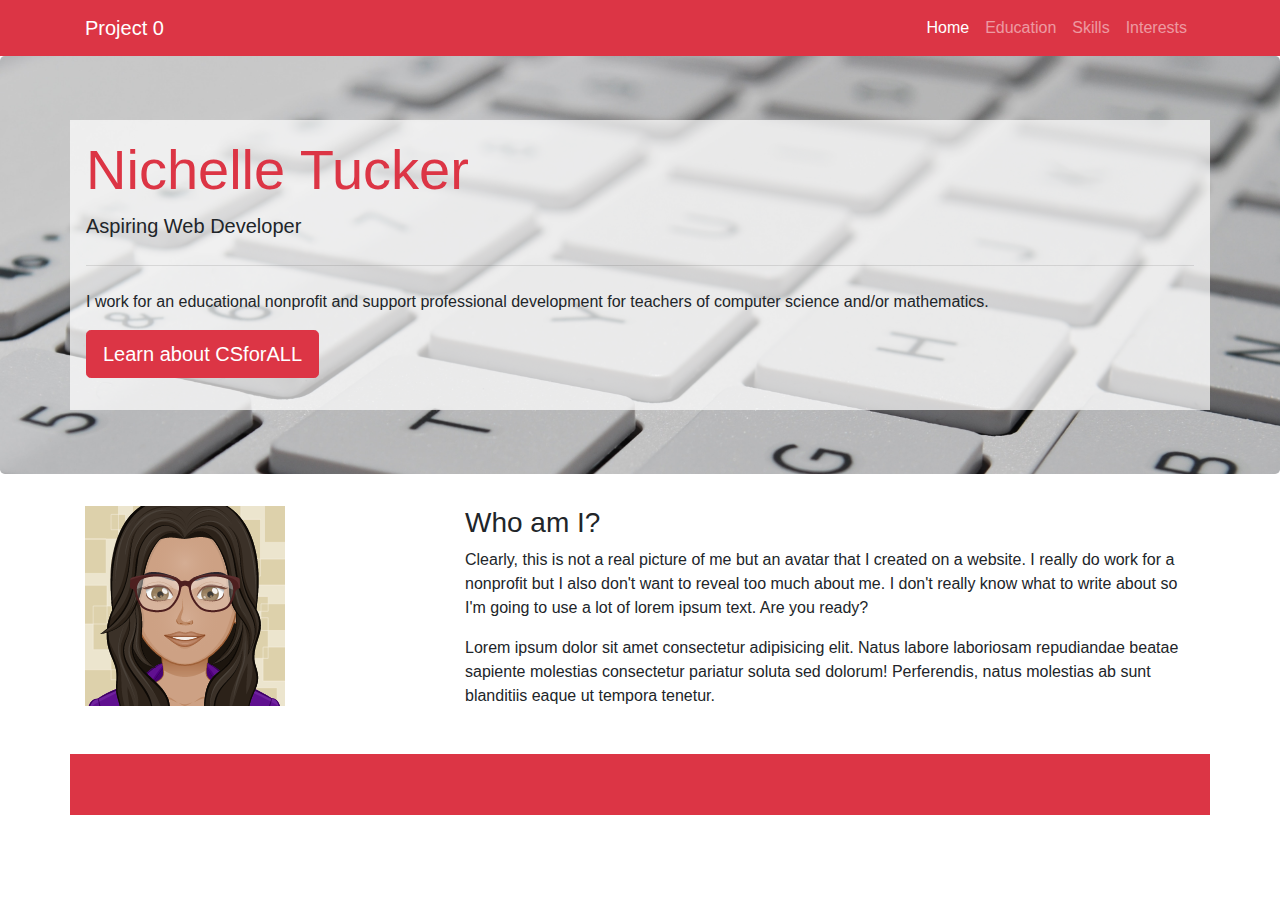
<file: index.html>
<!DOCTYPE html>
<html lang="en">
  <head>
    <meta charset="UTF-8" />
    <meta name="viewport" content="width=device-width, initial-scale=1.0" />
    <meta http-equiv="X-UA-Compatible" content="ie=edge" />

    <!-- bootstrap stylesheet (stays first) -->
    <link
      rel="stylesheet"
      href="https://maxcdn.bootstrapcdn.com/bootstrap/4.0.0/css/bootstrap.min.css"
      integrity="sha384-Gn5384xqQ1aoWXA+058RXPxPg6fy4IWvTNh0E263XmFcJlSAwiGgFAW/dAiS6JXm"
      crossorigin="anonymous"
    />
    <!-- font awesome -->
    <link
      rel="stylesheet"
      href="https://cdnjs.cloudflare.com/ajax/libs/font-awesome/5.9.0/css/all.css"
      integrity="sha256-PF6MatZtiJ8/c9O9HQ8uSUXr++R9KBYu4gbNG5511WE="
      crossorigin="anonymous"
    />

    <link rel="stylesheet" href="css/styles.css" />
    <title>Project 0</title>
  </head>
  <body>
    <nav class="navbar navbar-expand-md navbar-dark bg-danger">
      <div class="container">
        <a class="navbar-brand" href="index.html">Project 0</a>
        <button
          class="navbar-toggler"
          type="button"
          data-toggle="collapse"
          data-target="#navbarNavAltMarkup"
          aria-controls="navbarNavAltMarkup"
          aria-expanded="false"
          aria-label="Toggle navigation"
        >
          <span class="navbar-toggler-icon"></span>
        </button>
        <div class="collapse navbar-collapse" id="navbarNavAltMarkup">
          <div class="navbar-nav ml-auto">
            <a class="nav-item nav-link active" href="index.html">Home</a>
            <a class="nav-item nav-link" href="education.html">Education</a>
            <a class="nav-item nav-link" href="skills.html">Skills</a>
            <a class="nav-item nav-link" href="interests.html">Interests</a>
          </div>
        </div>
      </div>
    </nav>

    <!-- hero section -->
    <section id="hero">
      <!-- add a background photo -->
      <div class="jumbotron">
        <div class="container jumbo-container p-3">
          <h1 class="display-4">Nichelle Tucker</h1>
          <p class="lead">Aspiring Web Developer</p>
          <hr class="my-4" />
          <p>
            I work for an educational nonprofit and support professional
            development for teachers of computer science and/or mathematics.
          </p>
          <p class="lead">
            <a
              class="btn btn-danger btn-lg"
              href="https://www.csforall.org/"
              role="button"
              >Learn about CSforALL</a
            >
          </p>
        </div>
      </div>
    </section>

    <!-- about section -->
    <section id="about">
      <div class="container">
        <div class="row">
          <div class="col-md-4"><img src="img/myAvatar.png" alt="" /></div>
          <div class="col-md-8">
            <h3>Who am I?</h3>
            <P
              >Clearly, this is not a real picture of me but an avatar that I
              created on a website. I really do work for a nonprofit but I also
              don't want to reveal too much about me. I don't really know what
              to write about so I'm going to use a lot of lorem ipsum text. Are
              you ready?</P
            >
            <p>
              Lorem ipsum dolor sit amet consectetur adipisicing elit. Natus
              labore laboriosam repudiandae beatae sapiente molestias
              consectetur pariatur soluta sed dolorum! Perferendis, natus
              molestias ab sunt blanditiis eaque ut tempora tenetur.
            </p>
          </div>
        </div>
      </div>
    </section>

    <!-- social media links -->
    <section id="social">
      <div class="container">
        <div class="row social-container">
         
          <div class="col-md-2 col-sm-4">
              <a href="https://github.com/"><i class="fab fa-github fa-3x"></i></a>
            
          </div>
          <div class="col-md-2 col-sm-4">
              <a href="https://www.facebook.com/"><i class="fab fa-facebook-f fa-3x"></i></a>
            
          </div>
          <div class="col-md-2 col-sm-4">
              <a href="https://twitter.com"><i class="fab fa-twitter fa-3x"></i></a>
            
          </div>
          <div class="col-md-2 col-sm-4">
              <a href="https://www.instagram.com/"><i class="fab fa-instagram fa-3x"></i></a>
            
          </div>
          <div class="col-md-2 col-sm-4">
              <a href="https://www.linkedin.com/"><i class="fab fa-linkedin-in fa-3x"></i></a>
          </div>
          <div class="col-md-2 col-sm-4">
              <a href="mailto:fake@outlook.com"> <i class="far fa-envelope fa-3x"></i></a>
           
          </div>
        </div>
      </div>
    </section>

    <!-- bootstrap scripts -->
    <script
      src="https://code.jquery.com/jquery-3.2.1.slim.min.js"
      integrity="sha384-KJ3o2DKtIkvYIK3UENzmM7KCkRr/rE9/Qpg6aAZGJwFDMVNA/GpGFF93hXpG5KkN"
      crossorigin="anonymous"
    ></script>
    <script
      src="https://cdnjs.cloudflare.com/ajax/libs/popper.js/1.12.9/umd/popper.min.js"
      integrity="sha384-ApNbgh9B+Y1QKtv3Rn7W3mgPxhU9K/ScQsAP7hUibX39j7fakFPskvXusvfa0b4Q"
      crossorigin="anonymous"
    ></script>
    <script
      src="https://maxcdn.bootstrapcdn.com/bootstrap/4.0.0/js/bootstrap.min.js"
      integrity="sha384-JZR6Spejh4U02d8jOt6vLEHfe/JQGiRRSQQxSfFWpi1MquVdAyjUar5+76PVCmYl"
      crossorigin="anonymous"
    ></script>
  </body>
</html>
</file>
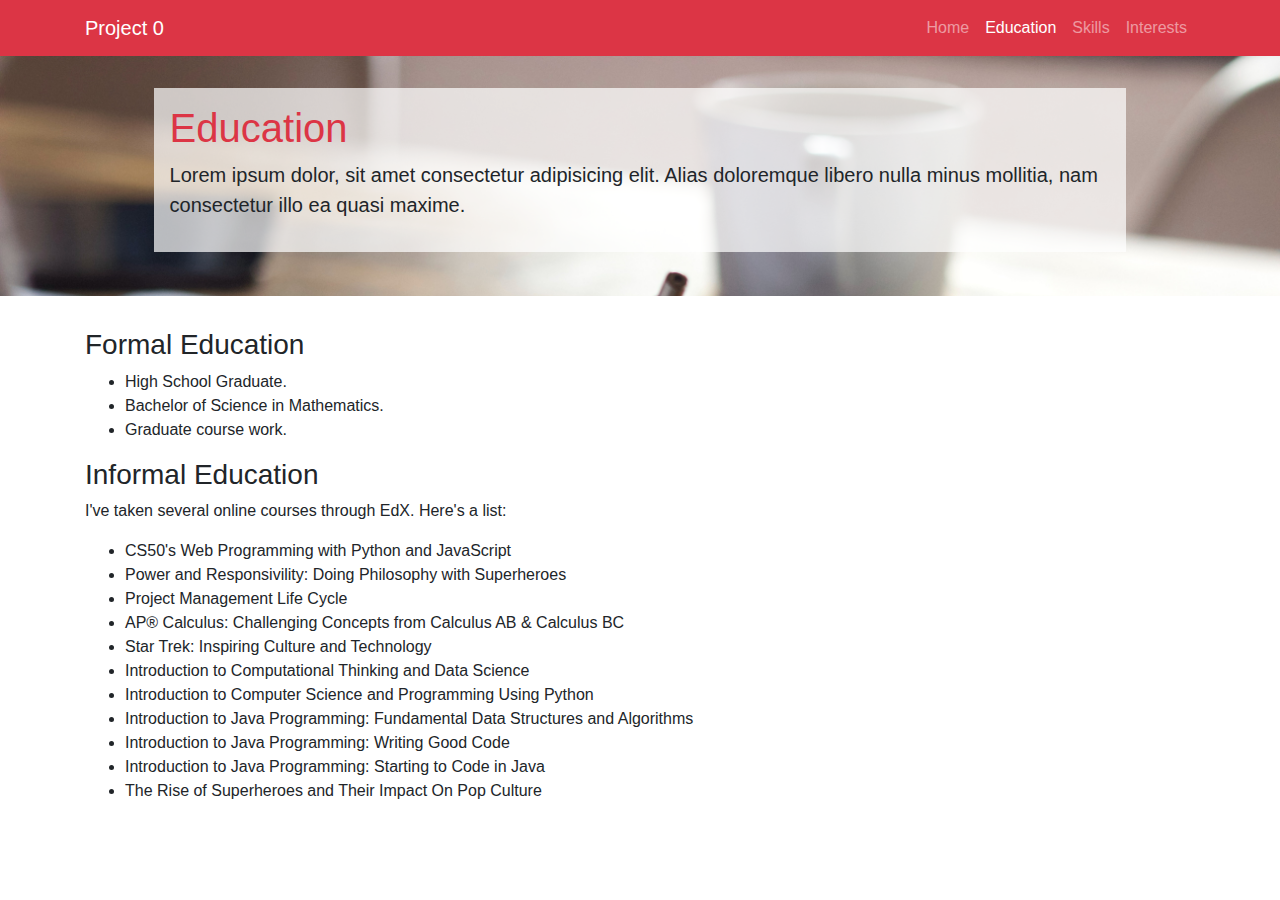
<file: education.html>
<!DOCTYPE html>
<html lang="en">
  <head>
    <meta charset="UTF-8" />
    <meta name="viewport" content="width=device-width, initial-scale=1.0" />
    <meta http-equiv="X-UA-Compatible" content="ie=edge" />

    <link
      rel="stylesheet"
      href="https://maxcdn.bootstrapcdn.com/bootstrap/4.0.0/css/bootstrap.min.css"
      integrity="sha384-Gn5384xqQ1aoWXA+058RXPxPg6fy4IWvTNh0E263XmFcJlSAwiGgFAW/dAiS6JXm"
      crossorigin="anonymous"
    />
    <link rel="stylesheet" href="css/styles.css" />
    <title>Project 0</title>
  </head>
  <body>
    <!--navigation  -->
    <nav class="navbar navbar-expand-lg navbar-dark bg-danger">
      <div class="container">
        <a class="navbar-brand" href="index.html">Project 0</a>
        <button
          class="navbar-toggler"
          type="button"
          data-toggle="collapse"
          data-target="#navbarNavAltMarkup"
          aria-controls="navbarNavAltMarkup"
          aria-expanded="false"
          aria-label="Toggle navigation"
        >
          <span class="navbar-toggler-icon"></span>
        </button>
        <div class="collapse navbar-collapse" id="navbarNavAltMarkup">
          <div class="navbar-nav ml-auto">
            <a class="nav-item nav-link" href="index.html">Home</a>
            <a class="nav-item nav-link active" href="education.html"
              >Education</a
            >
            <a class="nav-item nav-link" href="skills.html">Skills</a>
            <a class="nav-item nav-link" href="interests.html">Interests</a>
          </div>
        </div>
      </div>
    </nav>
    <!-- introduction -->
    <section id="intro" class="ed-intro">
      <div class="container">
        <h1>Education</h1>
        <p class="lead">
          Lorem ipsum dolor, sit amet consectetur adipisicing elit. Alias
          doloremque libero nulla minus mollitia, nam consectetur illo ea quasi
          maxime.
        </p>
      </div>
    </section>

    <!-- list of edX courses -->
    <section id="courses">
      <div class="container">
        <h3>Formal Education</h3>
        <ul>
          <li>High School Graduate.</li>
          <li>Bachelor of Science in Mathematics.</li>
          <li>Graduate course work.</li>
        </ul>

        <h3>Informal Education</h3>
        <p>I've taken several online courses through EdX. Here's a list:</p>
        <ul>
          <li>CS50's Web Programming with Python and JavaScript</li>
          <li>Power and Responsivility: Doing Philosophy with Superheroes</li>
          <li>Project Management Life Cycle</li>
          <li>
            AP&reg; Calculus: Challenging Concepts from Calculus AB & Calculus
            BC
          </li>
          <li>Star Trek: Inspiring Culture and Technology</li>
          <li>Introduction to Computational Thinking and Data Science</li>
          <li>Introduction to Computer Science and Programming Using Python</li>
          <li>
            Introduction to Java Programming: Fundamental Data Structures and
            Algorithms
          </li>
          <li>Introduction to Java Programming: Writing Good Code</li>
          <li>Introduction to Java Programming: Starting to Code in Java</li>
          <li>The Rise of Superheroes and Their Impact On Pop Culture</li>
        </ul>
      </div>
    </section>

    <!-- bootstrap scripts -->
    <script
      src="https://code.jquery.com/jquery-3.2.1.slim.min.js"
      integrity="sha384-KJ3o2DKtIkvYIK3UENzmM7KCkRr/rE9/Qpg6aAZGJwFDMVNA/GpGFF93hXpG5KkN"
      crossorigin="anonymous"
    ></script>
    <script
      src="https://cdnjs.cloudflare.com/ajax/libs/popper.js/1.12.9/umd/popper.min.js"
      integrity="sha384-ApNbgh9B+Y1QKtv3Rn7W3mgPxhU9K/ScQsAP7hUibX39j7fakFPskvXusvfa0b4Q"
      crossorigin="anonymous"
    ></script>
    <script
      src="https://maxcdn.bootstrapcdn.com/bootstrap/4.0.0/js/bootstrap.min.js"
      integrity="sha384-JZR6Spejh4U02d8jOt6vLEHfe/JQGiRRSQQxSfFWpi1MquVdAyjUar5+76PVCmYl"
      crossorigin="anonymous"
    ></script>
  </body>
</html>
</file>
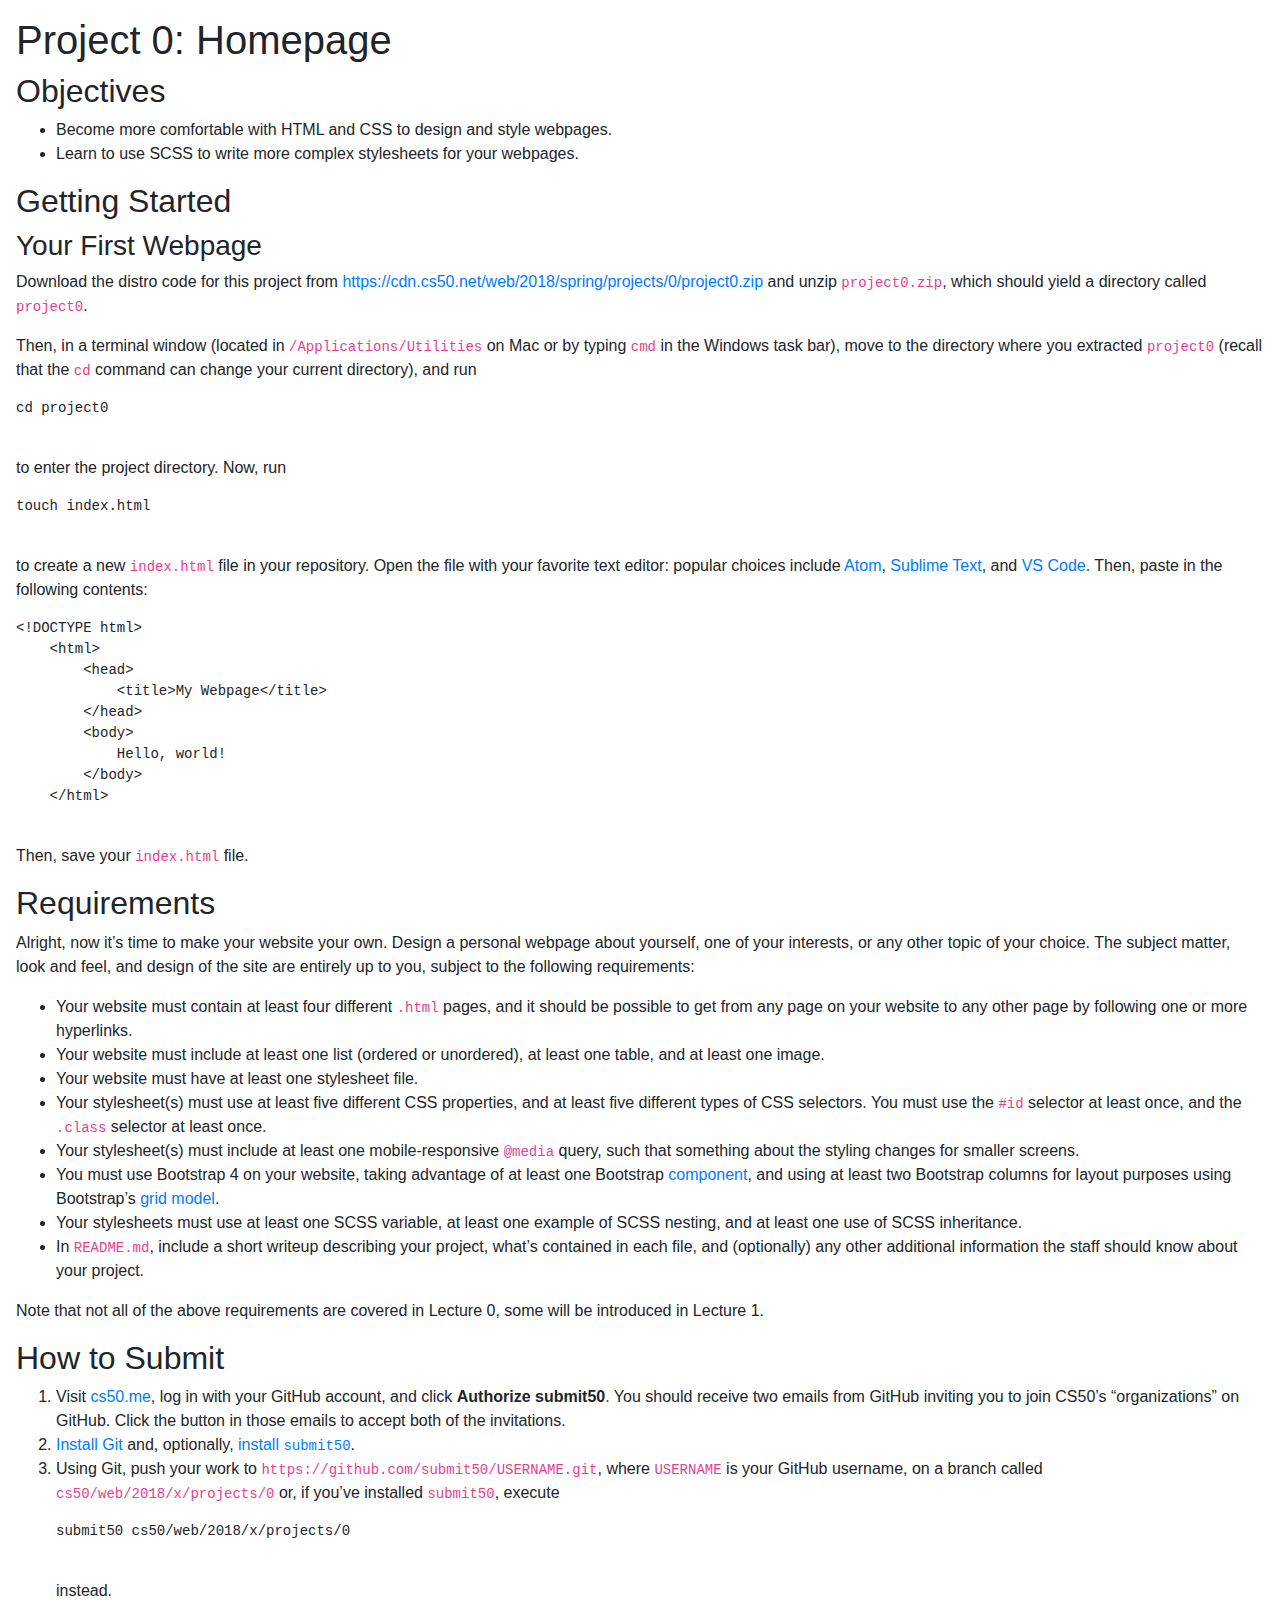
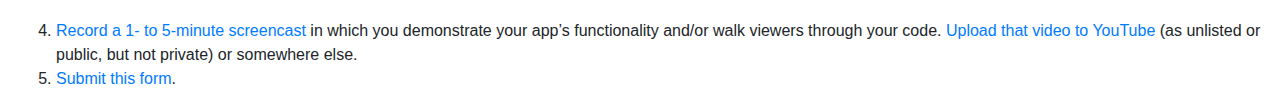
<file: instructions.html>
<!DOCTYPE html>
<html lang="en">
<head>
    <meta charset="UTF-8">
    <meta name="viewport" content="width=device-width, initial-scale=1.0">
    <meta http-equiv="X-UA-Compatible" content="ie=edge">

    <link rel="stylesheet" href="https://maxcdn.bootstrapcdn.com/bootstrap/4.0.0/css/bootstrap.min.css" integrity="sha384-Gn5384xqQ1aoWXA+058RXPxPg6fy4IWvTNh0E263XmFcJlSAwiGgFAW/dAiS6JXm" crossorigin="anonymous">
    <title>Project 0</title>
</head>

<body>
    <div class="container-lg px-3 my-3 markdown-body">
        <h1 id="project-0-homepage">Project 0: Homepage</h1>

    <h2 id="objectives">Objectives</h2>

    <ul>
        <li>Become more comfortable with HTML and CSS to design and style webpages.</li>
        <li>Learn to use SCSS to write more complex stylesheets for your webpages.</li>
    </ul>

    <h2 id="getting-started">Getting Started</h2>

    <h3 id="your-first-webpage">Your First Webpage</h3>

    <p>Download the distro code for this project from <a href="https://cdn.cs50.net/web/2018/spring/projects/0/project0.zip">https://cdn.cs50.net/web/2018/spring/projects/0/project0.zip</a> and unzip <code class="highlighter-rouge">project0.zip</code>, which should yield a directory called <code class="highlighter-rouge">project0</code>.</p>

    <p>Then, in a terminal window (located in <code class="highlighter-rouge">/Applications/Utilities</code> on Mac or by typing 
    <code class="highlighter-rouge">cmd</code> in the Windows task bar), move to the directory where you extracted <code class="highlighter-rouge">project0</code> 
    (recall that the <code class="highlighter-rouge">cd</code> command can change your current directory), and run</p>

    <div class="highlighter-rouge"><div class="highlight"><pre class="highlight"><code>cd project0
    </code></pre></div></div>

    <p>to enter the project directory. Now, run</p>

    <div class="highlighter-rouge"><div class="highlight"><pre class="highlight"><code>touch index.html
    </code></pre></div></div>

    <p>to create a new <code class="highlighter-rouge">index.html</code> file in your repository. Open the file with your
    favorite text editor: popular choices include <a href="https://atom.io/">Atom</a>,
    <a href="https://www.sublimetext.com/">Sublime Text</a>, and <a href="https://code.visualstudio.com/">VS
    Code</a>. Then, paste in the following contents:</p>

    <div class="language-html highlighter-rouge"><div class="highlight"><pre class="highlight"><code><span class="cp">&lt;!DOCTYPE html&gt;</span>
    <span class="nt">&lt;html&gt;</span>
        <span class="nt">&lt;head&gt;</span>
            <span class="nt">&lt;title&gt;</span>My Webpage<span class="nt">&lt;/title&gt;</span>
        <span class="nt">&lt;/head&gt;</span>
        <span class="nt">&lt;body&gt;</span>
            Hello, world!
        <span class="nt">&lt;/body&gt;</span>
    <span class="nt">&lt;/html&gt;</span>
    </code></pre></div></div>

    <p>Then, save your <code class="highlighter-rouge">index.html</code> file.</p>

    <h2 id="requirements">Requirements</h2>

    <p>Alright, now it’s time to make your website your own. Design a personal webpage
    about yourself, one of your interests, or any other topic of your choice. The
    subject matter, look and feel, and design of the site are entirely up to you,
    subject to the following requirements:</p>

    <ul>
        <li>Your website must contain at least four different <code class="highlighter-rouge">.html</code> pages, and it
    should be possible to get from any page on your website to any other page by
    following one or more hyperlinks.</li>
        <li>Your website must include at least one list (ordered or unordered), at least
    one table, and at least one image.</li>
        <li>Your website must have at least one stylesheet file.</li>
        <li>Your stylesheet(s) must use at least five different CSS properties, and at
    least five different types of CSS selectors. You must use the <code class="highlighter-rouge">#id</code> selector
    at least once, and the <code class="highlighter-rouge">.class</code> selector at least once.</li>
        <li>Your stylesheet(s) must include at least one mobile-responsive <code class="highlighter-rouge">@media</code> query,
    such that something about the styling changes for smaller screens.</li>
        <li>You must use Bootstrap 4 on your website, taking advantage of at least one
    Bootstrap <a href="https://getbootstrap.com/docs/4.3/components/">component</a>,
    and using at least two Bootstrap columns for layout purposes using
    Bootstrap’s <a href="https://getbootstrap.com/docs/4.3/layout/grid/">grid model</a>.</li>
        <li>Your stylesheets must use at least one SCSS variable, at least one example of
    SCSS nesting, and at least one use of SCSS inheritance.</li>
        <li>In <code class="highlighter-rouge">README.md</code>, include a short writeup describing your project, what’s
    contained in each file, and (optionally) any other additional information the
    staff should know about your project.</li>
    </ul>

    <p>Note that not all of the above requirements are covered in Lecture 0, some will
    be introduced in Lecture 1.</p>

    <h2 id="how-to-submit">How to Submit</h2>

    <ol>
        <li>Visit <a href="https://cs50.me/">cs50.me</a>, log in with your GitHub account, and click <strong>Authorize submit50</strong>. You should receive two emails from GitHub inviting you to join CS50’s “organizations” on GitHub. Click the button in those emails to accept both of the invitations.</li>
        <li><a href="https://git-scm.com/downloads">Install Git</a> and, optionally, <a href="https://cs50.readthedocs.io/submit50/">install <code class="highlighter-rouge">submit50</code></a>.</li>
        <li>
        <p>Using Git, push your work to <code class="highlighter-rouge">https://github.com/submit50/USERNAME.git</code>, where <code class="highlighter-rouge">USERNAME</code> is your GitHub username, on a branch called <code class="highlighter-rouge">cs50/web/2018/x/projects/0</code> or, if you’ve installed <code class="highlighter-rouge">submit50</code>, execute</p>

        <div class="highlighter-rouge"><div class="highlight"><pre class="highlight"><code>submit50 cs50/web/2018/x/projects/0
    </code></pre></div>    </div>

        <p>instead.</p>
        </li>
        <li><a href="https://www.howtogeek.com/205742/how-to-record-your-windows-mac-linux-android-or-ios-screen/">Record a 1- to 5-minute screencast</a> in which you demonstrate your app’s functionality and/or walk viewers through your code. <a href="https://www.youtube.com/upload">Upload that video to YouTube</a> (as unlisted or public, but not private) or somewhere else.</li>
        <li><a href="https://forms.cs50.io/35643afd-5a3b-4482-bcec-ddbc61af297f">Submit this form</a>.</li>
    </ol>

    </div>       
 
    

    <!-- bootstrap scripts -->
    <script src="https://code.jquery.com/jquery-3.2.1.slim.min.js" integrity="sha384-KJ3o2DKtIkvYIK3UENzmM7KCkRr/rE9/Qpg6aAZGJwFDMVNA/GpGFF93hXpG5KkN" crossorigin="anonymous"></script>
    <script src="https://cdnjs.cloudflare.com/ajax/libs/popper.js/1.12.9/umd/popper.min.js" integrity="sha384-ApNbgh9B+Y1QKtv3Rn7W3mgPxhU9K/ScQsAP7hUibX39j7fakFPskvXusvfa0b4Q" crossorigin="anonymous"></script>
    <script src="https://maxcdn.bootstrapcdn.com/bootstrap/4.0.0/js/bootstrap.min.js" integrity="sha384-JZR6Spejh4U02d8jOt6vLEHfe/JQGiRRSQQxSfFWpi1MquVdAyjUar5+76PVCmYl" crossorigin="anonymous"></script>
</body>
</html>
</file>
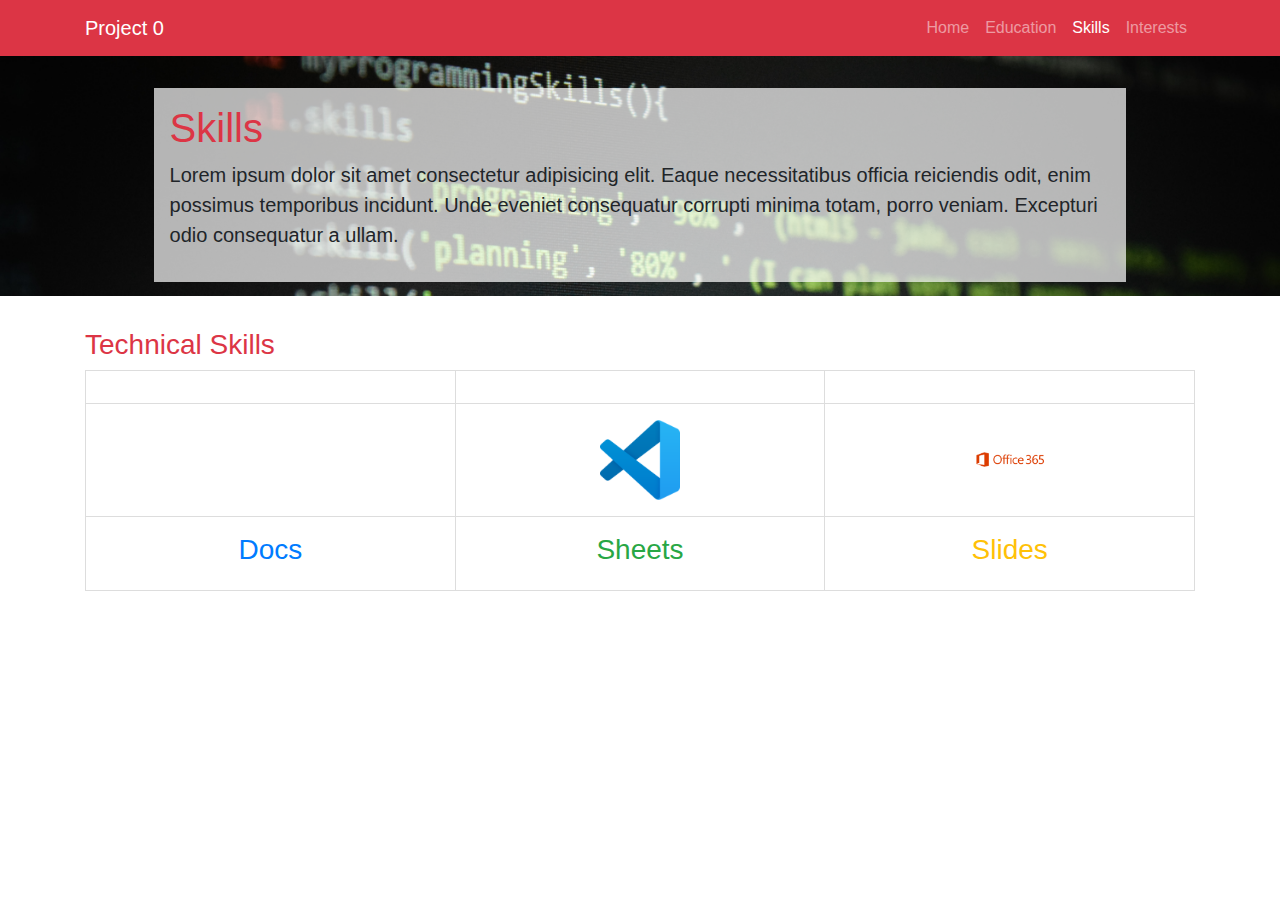
<file: skills.html>
<!DOCTYPE html>
<html lang="en">
  <head>
    <meta charset="UTF-8" />
    <meta name="viewport" content="width=device-width, initial-scale=1.0" />
    <meta http-equiv="X-UA-Compatible" content="ie=edge" />

    <link
      rel="stylesheet"
      href="https://maxcdn.bootstrapcdn.com/bootstrap/4.0.0/css/bootstrap.min.css"
      integrity="sha384-Gn5384xqQ1aoWXA+058RXPxPg6fy4IWvTNh0E263XmFcJlSAwiGgFAW/dAiS6JXm"
      crossorigin="anonymous"
    />
    <!-- font awesome -->
    <link
      rel="stylesheet"
      href="https://cdnjs.cloudflare.com/ajax/libs/font-awesome/5.9.0/css/all.css"
      integrity="sha256-PF6MatZtiJ8/c9O9HQ8uSUXr++R9KBYu4gbNG5511WE="
      crossorigin="anonymous"
    />
    <link rel="stylesheet" href="css/styles.css" />
    <title>Project 0</title>
  </head>
  <body>
    <!-- navigation -->
    <nav class="navbar navbar-expand-md navbar-dark bg-danger">
      <div class="container">
        <a class="navbar-brand" href="index.html">Project 0</a>
        <button
          class="navbar-toggler"
          type="button"
          data-toggle="collapse"
          data-target="#navbarNavAltMarkup"
          aria-controls="navbarNavAltMarkup"
          aria-expanded="false"
          aria-label="Toggle navigation"
        >
          <span class="navbar-toggler-icon"></span>
        </button>
        <div class="collapse navbar-collapse" id="navbarNavAltMarkup">
          <div class="navbar-nav ml-auto">
            <a class="nav-item nav-link" href="index.html">Home</a>
            <a class="nav-item nav-link" href="education.html">Education</a>
            <a class="nav-item nav-link active" href="skills.html">Skills</a>
            <a class="nav-item nav-link" href="interests.html">Interests</a>
          </div>
        </div>
      </div>
    </nav>
    <!-- intro -->
    <section id="intro" class="skills-intro">
      <div class="container">
        <h1>Skills</h1>
        <p class="lead">
          Lorem ipsum dolor sit amet consectetur adipisicing elit. Eaque
          necessitatibus officia reiciendis odit, enim possimus temporibus
          incidunt. Unde eveniet consequatur corrupti minima totam, porro
          veniam. Excepturi odio consequatur a ullam.
        </p>
      </div>
    </section>
    <!-- skills table -->
    <section id="skills">
      <div class="container">
        <h3 class="text-danger">Technical Skills</h3>
        <table id="skill_table">
          <tr>
            <td><i class="fab fa-html5 fa-5x"></i></td>
            <td><i class="fab fa-css3 fa-5x"></i></td>
            <td><i class="fab fa-java fa-5x"></i></td>
          </tr>
          <tr>
            <td><i class="fab fa-python fa-5x"></i></td>
            <td><img src="img/vscode-logo-stable.png" alt="VSCode"> </td>
            <td><img src="img/Ofc365_rgb_Orng166.png" alt="Office365"></td>
          </tr>
          <tr>
            <td><i class="fab fa-google fa-5x"></i><h3 class="text-primary">Docs</h3></td>
            <td><i class="fab fa-google fa-5x"></i><h3 class="text-success">Sheets</h3></td>
            <td><i class="fab fa-google fa-5x"></i><h3 class="text-warning">Slides</h3></td>
          </tr>
        </table>
        
      </div>
    </section>

    <!-- bootstrap scripts -->
    <script
      src="https://code.jquery.com/jquery-3.2.1.slim.min.js"
      integrity="sha384-KJ3o2DKtIkvYIK3UENzmM7KCkRr/rE9/Qpg6aAZGJwFDMVNA/GpGFF93hXpG5KkN"
      crossorigin="anonymous"
    ></script>
    <script
      src="https://cdnjs.cloudflare.com/ajax/libs/popper.js/1.12.9/umd/popper.min.js"
      integrity="sha384-ApNbgh9B+Y1QKtv3Rn7W3mgPxhU9K/ScQsAP7hUibX39j7fakFPskvXusvfa0b4Q"
      crossorigin="anonymous"
    ></script>
    <script
      src="https://maxcdn.bootstrapcdn.com/bootstrap/4.0.0/js/bootstrap.min.js"
      integrity="sha384-JZR6Spejh4U02d8jOt6vLEHfe/JQGiRRSQQxSfFWpi1MquVdAyjUar5+76PVCmYl"
      crossorigin="anonymous"
    ></script>
  </body>
</html>
</file>
<file: css/styles.css>
h1 {
  color: #dc3545;
}

.jumbotron {
  background-image: url("../img/keyboard.jpg");
  background-size: cover;
}

@media screen and (max-width: 480px) {
  .jumbotron {
    background-color: #add8e6;
  }
}

.jumbo-container {
  background-color: rgba(255, 255, 255, 0.7);
}

#social {
  margin: 30px;
  color: #ffffff;
  text-align: center;
}

#social a {
  color: #ffffff;
}

#social a:hover {
  color: #ffffff;
}

#social a:active {
  color: #ffffff;
}

#social a:visited {
  color: rgba(255, 255, 255, 0.7);
}

.social-container {
  background-color: #dc3545;
  padding: 30px;
}

#intro {
  padding: 2rem;
  height: 15rem;
}

#intro .container {
  background-color: rgba(255, 255, 255, 0.7);
  margin: auto;
  width: 80%;
  padding: 1rem;
}

.ed-intro {
  background-image: url(../img/education-hero.jpg);
  background-size: cover;
}

@media screen and (max-width: 480px) {
  .ed-intro {
    background-color: #add8e6;
  }
}

#courses {
  padding: 2rem;
}

.skills-intro {
  background-image: url(../img/skills-hero.jpg);
  background-size: cover;
}

@media screen and (max-width: 480px) {
  .skills-intro {
    background-color: #add8e6;
  }
}

#skills {
  padding-top: 2rem;
}

#skill_table {
  border-collapse: collapse;
  width: 100%;
}

#skill_table td {
  border: 1px solid #ddd;
  padding: 1rem;
  width: 33%;
  text-align: center;
}

#skill_table td img {
  width: 5rem;
}

.interests-intro {
  background-image: url(../img/music-hero.jpg);
  background-size: cover;
}

@media screen and (max-width: 480px) {
  .interests-intro {
    background-color: #add8e6;
  }
}
/*# sourceMappingURL=styles.css.map */
</file>
